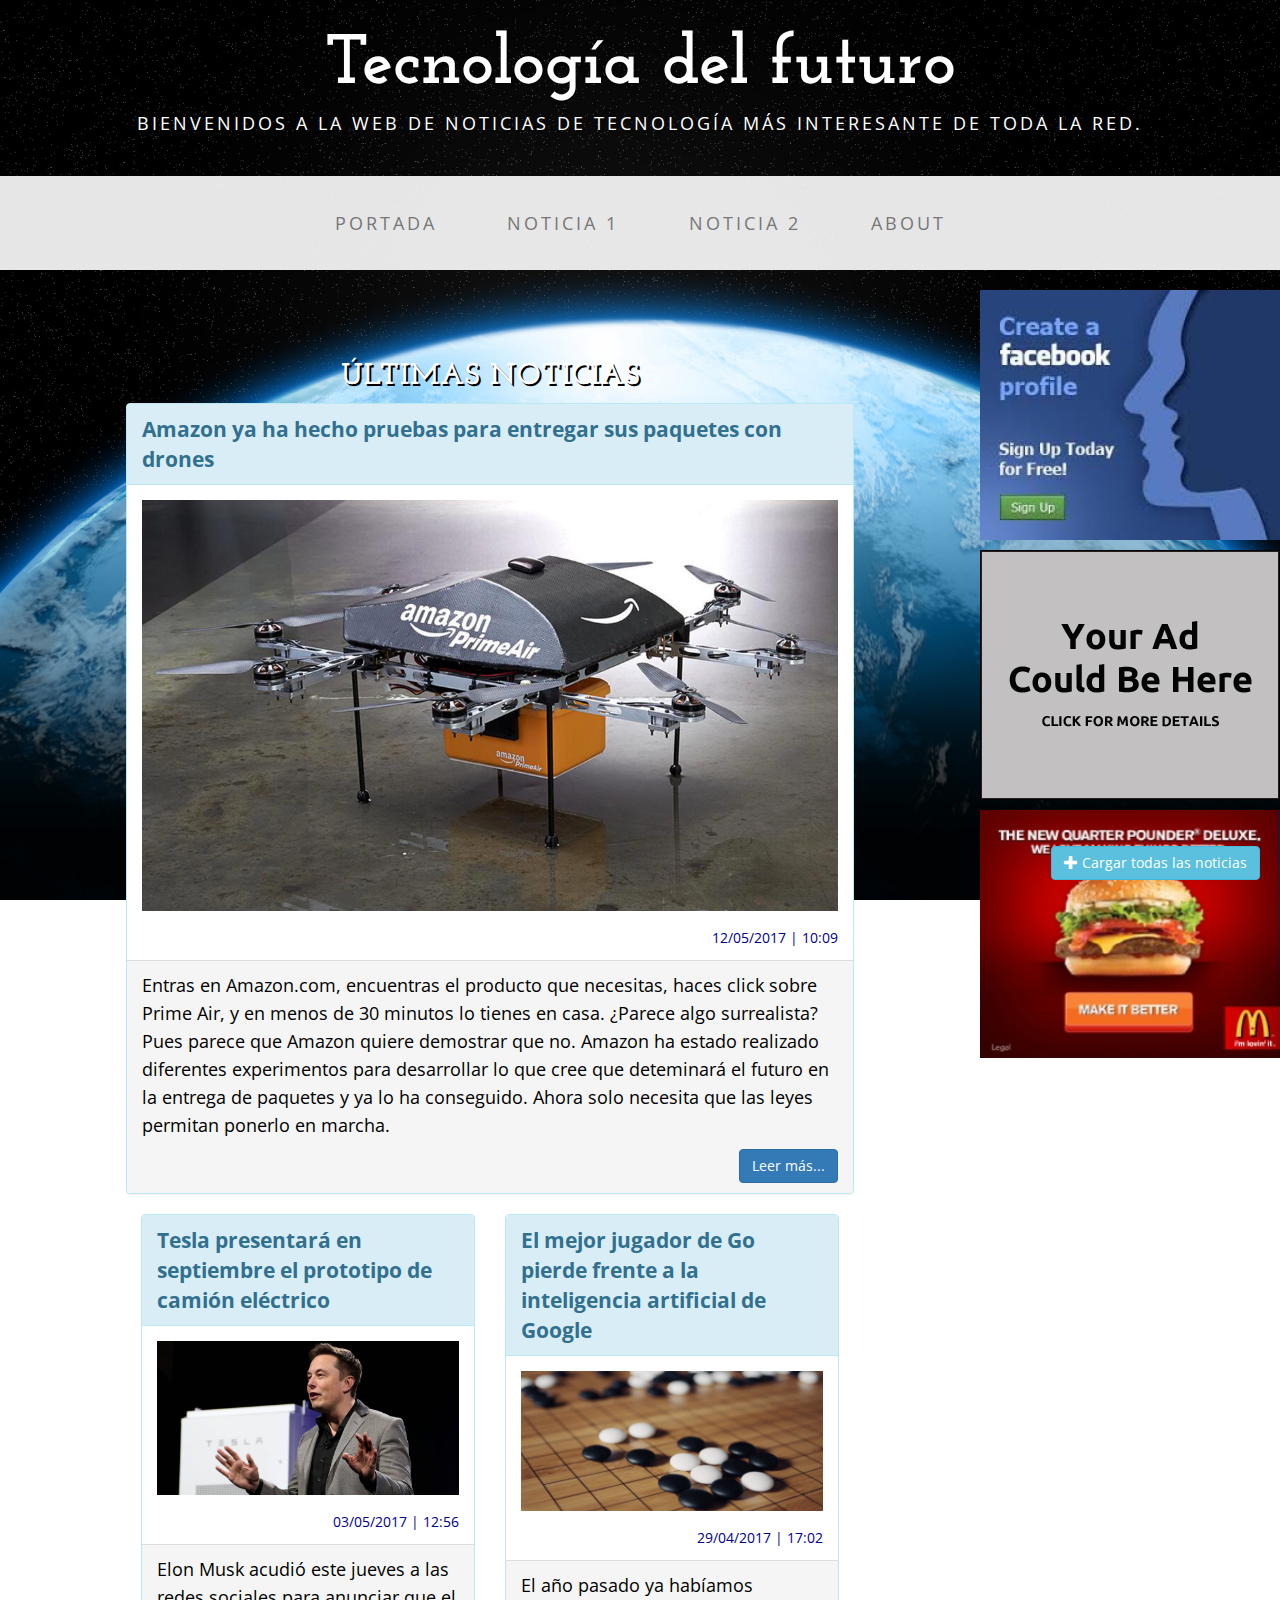
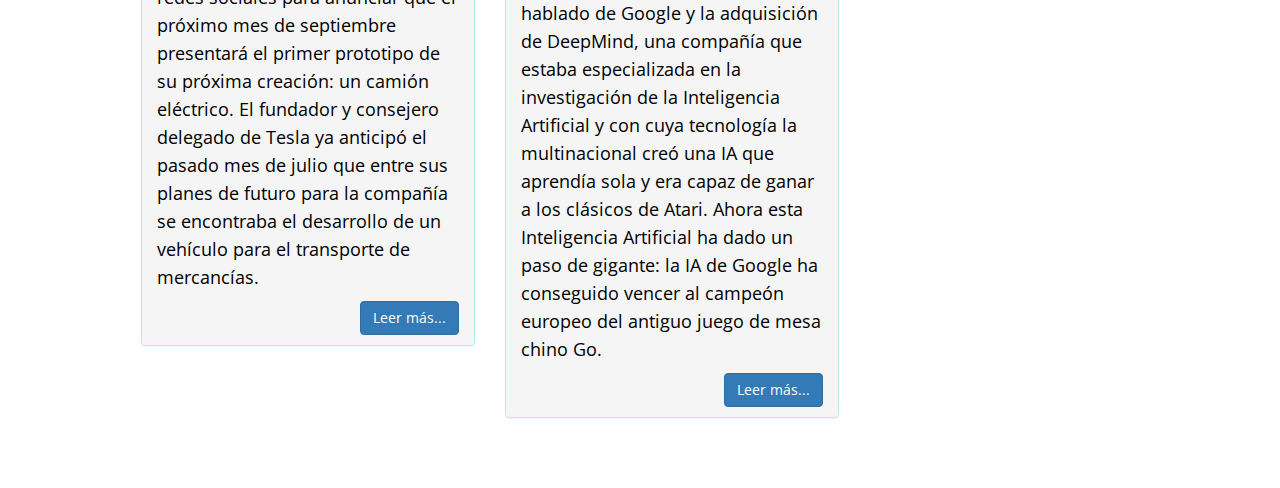
<file: index.html>
<!DOCTYPE html>
<html lang="es">

<head>
	<meta charset="UTF-8">
	<meta http-equiv="X-UA-Compatible" content="IE=edge">
	<meta name="viewport" content="width=device-width, initial-scale=1">
	<link rel="alternate" type="application/rss+xml" title="noticias publicadas" href="rss/rss.xml">
	<link rel="stylesheet" type="text/css" href="css/main.css">
	<link rel="stylesheet" type="text/css" href="https://maxcdn.bootstrapcdn.com/bootstrap/3.3.7/css/bootstrap.min.css">
	<meta name="description" content="Bienvenidos a la web de noticias de tecnología más interesante de toda la red." />


	<!-- OpenGraph -->
	<meta property="og:site_name" content="Tecnología del futuro">
	<meta property="og:url" content="https://rawgit.com/noviluni/news_blog/master/index.html">
	<meta property="og:title" content="Últimas noticias">
	<meta property="og:image" content="https://raw.githubusercontent.com/noviluni/news_blog/master/img/tierra-fondo.jpg">
	<meta property="og:description" content="Bienvenidos a la web de noticias de tecnología más interesante de toda la red.">

	<!-- Custom CSS -->
	<link href="css/main2.css" rel="stylesheet">

	<!-- Fonts -->
	<link href="https://fonts.googleapis.com/css?family=Open+Sans:300italic,400italic,600italic,700italic,800italic,400,300,600,700,800" rel="stylesheet" type="text/css">
	<link href="https://fonts.googleapis.com/css?family=Josefin+Slab:100,300,400,600,700,100italic,300italic,400italic,600italic,700italic" rel="stylesheet" type="text/css">


	<title>Tecnología del futuro</title>
</head>

<body>
	<!--Cabecera -->
	<div class="brand"> Tecnología del futuro </div>
	<div class="address-bar">
		Bienvenidos a la web de noticias de tecnología más interesante de toda la red.
	</div>
	<!-- FIN Cabecera -->

	<!-- Menú -->
	<nav class="navbar navbar-default" role="navigation">
		<div class="container">
			<!-- Brand and toggle get grouped for better mobile display -->
			<div class="navbar-header">
				<button type="button" class="navbar-toggle" data-toggle="collapse" data-target="#bs-example-navbar-collapse-1">
	                    <span class="sr-only">Toggle navigation</span>
	                    <span class="icon-bar"></span>
	                    <span class="icon-bar"></span>
	                    <span class="icon-bar"></span>
	                </button>
				<!-- navbar-brand is hidden on larger screens, but visible when the menu is collapsed -->
				<a class="navbar-brand" href="index.html">Tecnología del futuro</a>
			</div>
			<!-- Collect the nav links, forms, and other content for toggling -->
			<div class="collapse navbar-collapse" id="bs-example-navbar-collapse-1">
				<ul class="nav navbar-nav">
					<li>
						<a href="index.html">Portada</a>
					</li>
					<li>
						<a href="news1.html">Noticia 1</a>
					</li>
					<li>
						<a href="news2.html">Noticia 2</a>
					</li>
					<li>
						<a href="about.html">About</a>
					</li>
				</ul>
			</div>
			<!-- /.navbar-collapse -->
		</div>
	</nav>
	<!-- FIN Menú -->



	<!-- Anuncios -->
	<div id="contenedor-anuncio-vertical">
		<div id="anuncios-vertical">
			<a href="#"><img class="img-responsive img-anuncio-v" src="img/anuncio.jpeg" alt="primer anuncio" /></a>
			<a href="#"><img class="img-responsive img-anuncio-v" src="img/anuncio2.jpeg" alt="segundo anuncio" /></a>
			<a href="#"><img class="img-responsive img-anuncio-v" src="img/anuncio4.png" alt="segundo anuncio" /></a>
		</div>
	</div>

	<div id="contenedor-anuncio-horizontal">
		<div id="anuncios-horizontal">
			<a href="#"><img class="img-anuncio-h" src="img/anuncio3.png" alt="tercer anuncio" /></a>
		</div>
	</div>
	<!-- FIN Anuncios -->

	<!-- Botón cargar noticias -->
	<div id="boton-cont" class="text-center"><a href="#" class="btn btn-ms btn-info text-center" id="mas-noticias"><span class="glyphicon glyphicon-plus"></span> Cargar todas las noticias</a></div>
	<!-- FIN Botón cargar noticias -->

	<!--Noticias -->
	<div id="container-fluid" class="contenedor-noticias">
		<div class="row">
			<h2 class="text-center" id="titulo-importante">Últimas noticias</h2>
			<div class="col-lg-10 col-lg-offset-1 col-md-12 col-sm-12 col-xs-12" id="cuerpo-noticias">
				<div class="panel panel-info">
					<div class="panel-heading">
						Amazon ya ha hecho pruebas para entregar sus paquetes con drones</div>
					<div class="panel-body text-center">
						<img class="img-responsive" src="img/amazon-prime-air-drone.jpg" alt="dron de amazon" />
						<div class="fecha">12/05/2017 | 10:09</div>
					</div>
					<div class="panel-footer clearfix">
						<p>Entras en Amazon.com, encuentras el producto que necesitas, haces click sobre Prime Air, y en menos de 30 minutos lo tienes en casa. ¿Parece algo surrealista? Pues parece que Amazon quiere demostrar que no. Amazon ha estado realizado diferentes
							experimentos para desarrollar lo que cree que deteminará el futuro en la entrega de paquetes y ya lo ha conseguido. Ahora solo necesita que las leyes permitan ponerlo en marcha.</p>
						<a href="news1.html" class="btn btn-primary pull-right">Leer más...</a>
					</div>
				</div>

				<div class="col-lg-6 col-md-6 col-sm-12 col-xs-12">
					<div class="panel panel-info z-depth-5">
						<div class="panel-heading">Tesla presentará en septiembre el prototipo de camión eléctrico</div>
						<div class="panel-body">
							<img class="img-responsive" src="img/elon-musk.jpg" alt="Elon musk ante la audiencia" />
							<div class="fecha">03/05/2017 | 12:56</div>
						</div>
						<div class="panel-footer clearfix">
							<p>Elon Musk acudió este jueves a las redes sociales para anunciar que el próximo mes de septiembre presentará el primer prototipo de su próxima creación: un camión eléctrico. El fundador y consejero delegado de Tesla ya anticipó el pasado mes de
								julio que entre sus planes de futuro para la compañía se encontraba el desarrollo de un vehículo para el transporte de mercancías.</p>
							<a href="news2.html" class="btn btn-primary pull-right">Leer más...</a>
						</div>
					</div>
				</div>

				<div class="col-lg-6 col-md-6 col-sm-12 col-xs-12">
					<div class="panel panel-info">
						<div class="panel-heading">El mejor jugador de Go pierde frente a la inteligencia artificial de Google</div>
						<div class="panel-body">
							<img class="img-responsive" src="img/go.jpg" alt="Juego de mesa Go" />
							<div class="fecha">29/04/2017 | 17:02</div>
						</div>
						<div class="panel-footer clearfix">
							<p>El año pasado ya habíamos hablado de Google y la adquisición de DeepMind, una compañía que estaba especializada en la investigación de la Inteligencia Artificial y con cuya tecnología la multinacional creó una IA que aprendía sola y era capaz de
								ganar a los clásicos de Atari. Ahora esta Inteligencia Artificial ha dado un paso de gigante: la IA de Google ha conseguido vencer al campeón europeo del antiguo juego de mesa chino Go.</p>
							<a href="#" class="btn btn-primary pull-right">Leer más...</a>
						</div>
					</div>
				</div>
			</div>
		</div>
	</div>
	<!--FIN Noticias-->

	<script src="https://ajax.googleapis.com/ajax/libs/jquery/3.2.1/jquery.min.js"></script>
	<script src="js/news.js"></script>
	<script src="https://maxcdn.bootstrapcdn.com/bootstrap/3.3.7/js/bootstrap.min.js"></script>
</body>

</html>
</file>
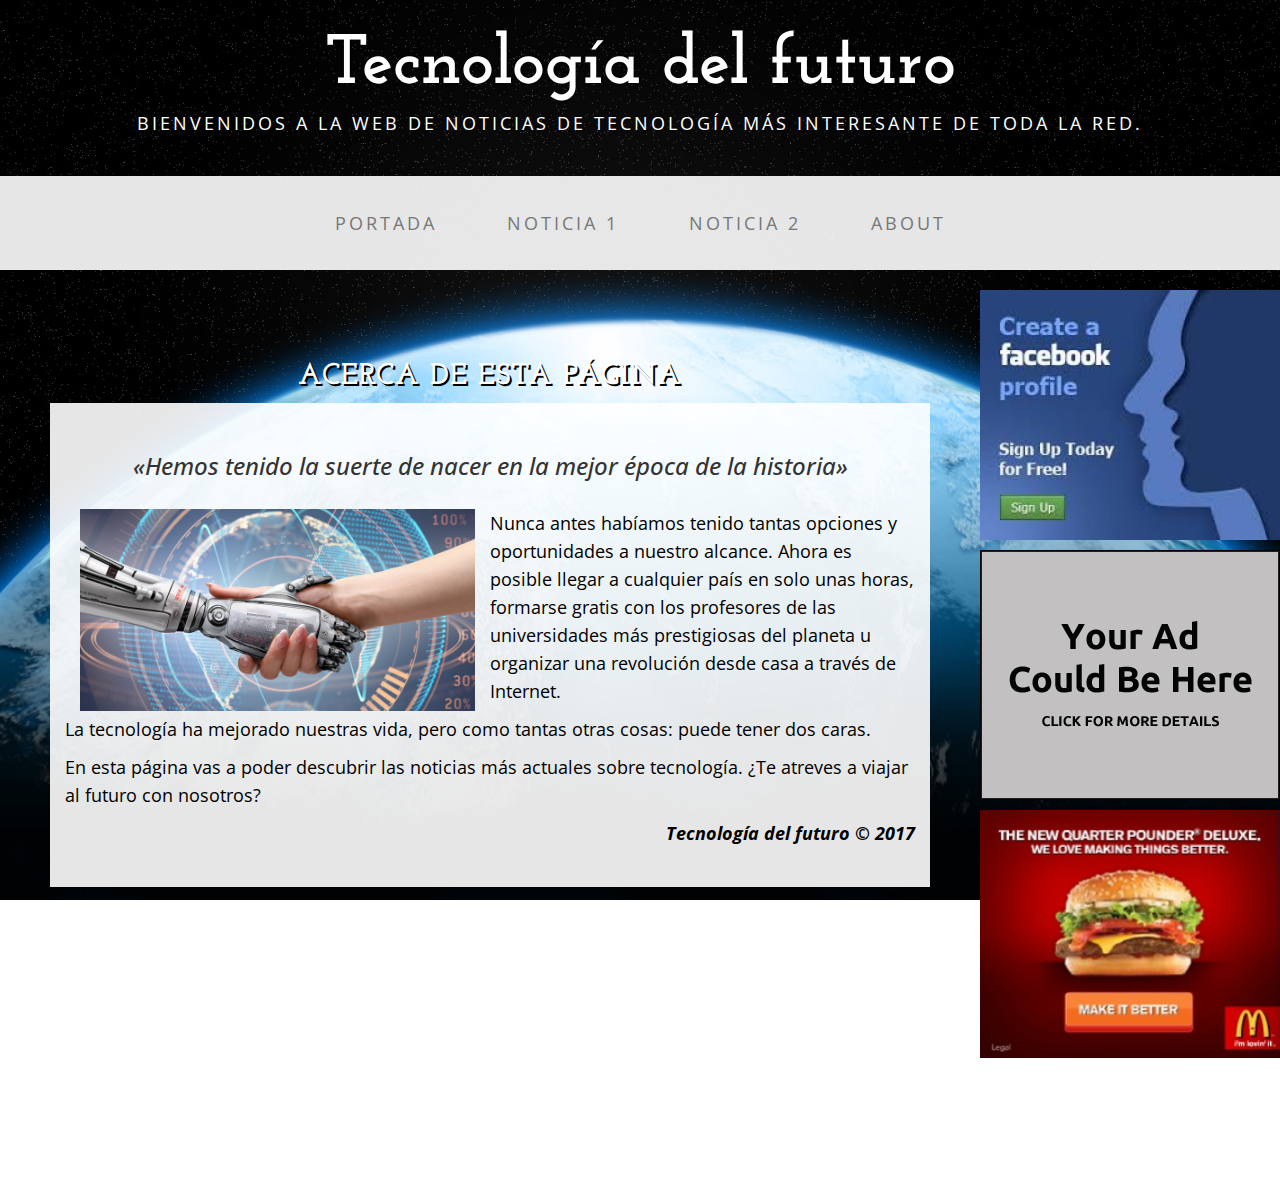
<file: about.html>
<!DOCTYPE html>
<html lang="es">

<head>
    <meta charset="UTF-8">
    <meta http-equiv="X-UA-Compatible" content="IE=edge">
    <meta name="viewport" content="width=device-width, initial-scale=1">
    <link rel="stylesheet" type="text/css" href="css/main.css">
    <link rel="stylesheet" type="text/css" href="https://maxcdn.bootstrapcdn.com/bootstrap/3.3.7/css/bootstrap.min.css">
    <title>Amazon ya ha hecho pruebas para entregar sus paquetes con drones</title>
    <meta name="description" content="Bienvenidos a la web de noticias de tecnología más interesante de toda la red." />


    <!-- OpenGraph -->
    <meta property="og:site_name" content="Tecnología del futuro">
    <meta property="og:url" content="https://rawgit.com/noviluni/news_blog/master/about.html">
    <meta property="og:title" content="Sobre esta página - Tecnología del futuro">
    <meta property="og:image" content="https://raw.githubusercontent.com/noviluni/news_blog/master/img/tecnologia.jpg">
    <meta property="og:description" content="Bienvenidos a la web de noticias de tecnología más interesante de toda la red.">

    <!-- Custom CSS -->
    <link href="css/main2.css" rel="stylesheet">

    <!-- Fonts -->
    <link href="https://fonts.googleapis.com/css?family=Open+Sans:300italic,400italic,600italic,700italic,800italic,400,300,600,700,800" rel="stylesheet" type="text/css">
    <link href="https://fonts.googleapis.com/css?family=Josefin+Slab:100,300,400,600,700,100italic,300italic,400italic,600italic,700italic" rel="stylesheet" type="text/css">
</head>

<body>
    <!--Cabecera -->
    <div class="brand"> Tecnología del futuro </div>
    <div class="address-bar">
        Bienvenidos a la web de noticias de tecnología más interesante de toda la red.
    </div>
    <!-- FIN Cabecera -->

    <!-- Menú -->
    <nav class="navbar navbar-default" role="navigation">
        <div class="container">
            <!-- Brand and toggle get grouped for better mobile display -->
            <div class="navbar-header">
                <button type="button" class="navbar-toggle" data-toggle="collapse" data-target="#bs-example-navbar-collapse-1">
	                    <span class="sr-only">Toggle navigation</span>
	                    <span class="icon-bar"></span>
	                    <span class="icon-bar"></span>
	                    <span class="icon-bar"></span>
	                </button>
                <!-- navbar-brand is hidden on larger screens, but visible when the menu is collapsed -->
                <a class="navbar-brand" href="index.html">Tecnología del futuro</a>
            </div>
            <!-- Collect the nav links, forms, and other content for toggling -->
            <div class="collapse navbar-collapse" id="bs-example-navbar-collapse-1">
                <ul class="nav navbar-nav">
                    <li>
                        <a href="index.html">Portada</a>
                    </li>
                    <li>
                        <a href="news1.html">Noticia 1</a>
                    </li>
                    <li>
                        <a href="news2.html">Noticia 2</a>
                    </li>
                    <li>
                        <a href="about.html">About</a>
                    </li>
                </ul>
            </div>
            <!-- /.navbar-collapse -->
        </div>
    </nav>
    <!-- FIN Menú -->

    <!-- Anuncios -->
    <div id="contenedor-anuncio-vertical">
        <div id="anuncios-vertical">
            <a href="#"><img class="img-responsive img-anuncio-v" src="img/anuncio.jpeg" alt="primer anuncio" /></a>
            <a href="#"><img class="img-responsive img-anuncio-v" src="img/anuncio2.jpeg" alt="segundo anuncio" /></a>
            <a href="#"><img class="img-responsive img-anuncio-v" src="img/anuncio4.png" alt="segundo anuncio" /></a>
        </div>
    </div>

    <div id="contenedor-anuncio-horizontal">
        <div id="anuncios-horizontal">
            <a href="#"><img class="img-anuncio-h" src="img/anuncio3.png" alt="tercer anuncio" /></a>
        </div>
    </div>
    <!-- FIN Anuncios -->


    <!--Contenido -->
    <div id="container-fluid" class="contenedor-noticias">
        <h2 class="text-center" id="titulo-importante">Acerca de esta página</h2>
        <div class="box">
            <h3 class="text-center"><i>«Hemos tenido la suerte de nacer en la mejor época de la historia»</i></h3><br/>
            <div class="col-xs-12 col-sm-8 col-md-6 col-lg-6">
                <img class="img-responsive" src="img/tecnologia.jpg" alt="tecnolgia y humanos de la mano">
            </div>
            <p> Nunca antes habíamos tenido tantas opciones y oportunidades a nuestro alcance. Ahora es posible llegar a cualquier país en solo unas horas, formarse gratis con los profesores de las universidades más prestigiosas del planeta u organizar una
                revolución desde casa a través de Internet. </p>
            <p>La tecnología ha mejorado nuestras vida, pero como tantas otras cosas: puede tener dos caras.</p>
            <p>En esta página vas a poder descubrir las noticias más actuales sobre tecnología. ¿Te atreves a viajar al futuro con nosotros?</p>
            <p class="text-right"><b><i>Tecnología del futuro © 2017</i></b></p>
        </div>
    </div>

    <!--FIN Contenido -->
    <script src="https://ajax.googleapis.com/ajax/libs/jquery/3.2.1/jquery.min.js"></script>
    <script src="https://maxcdn.bootstrapcdn.com/bootstrap/3.3.7/js/bootstrap.min.js"></script>
    <script src="js/news.js"></script>
</body>

</html>
</file>
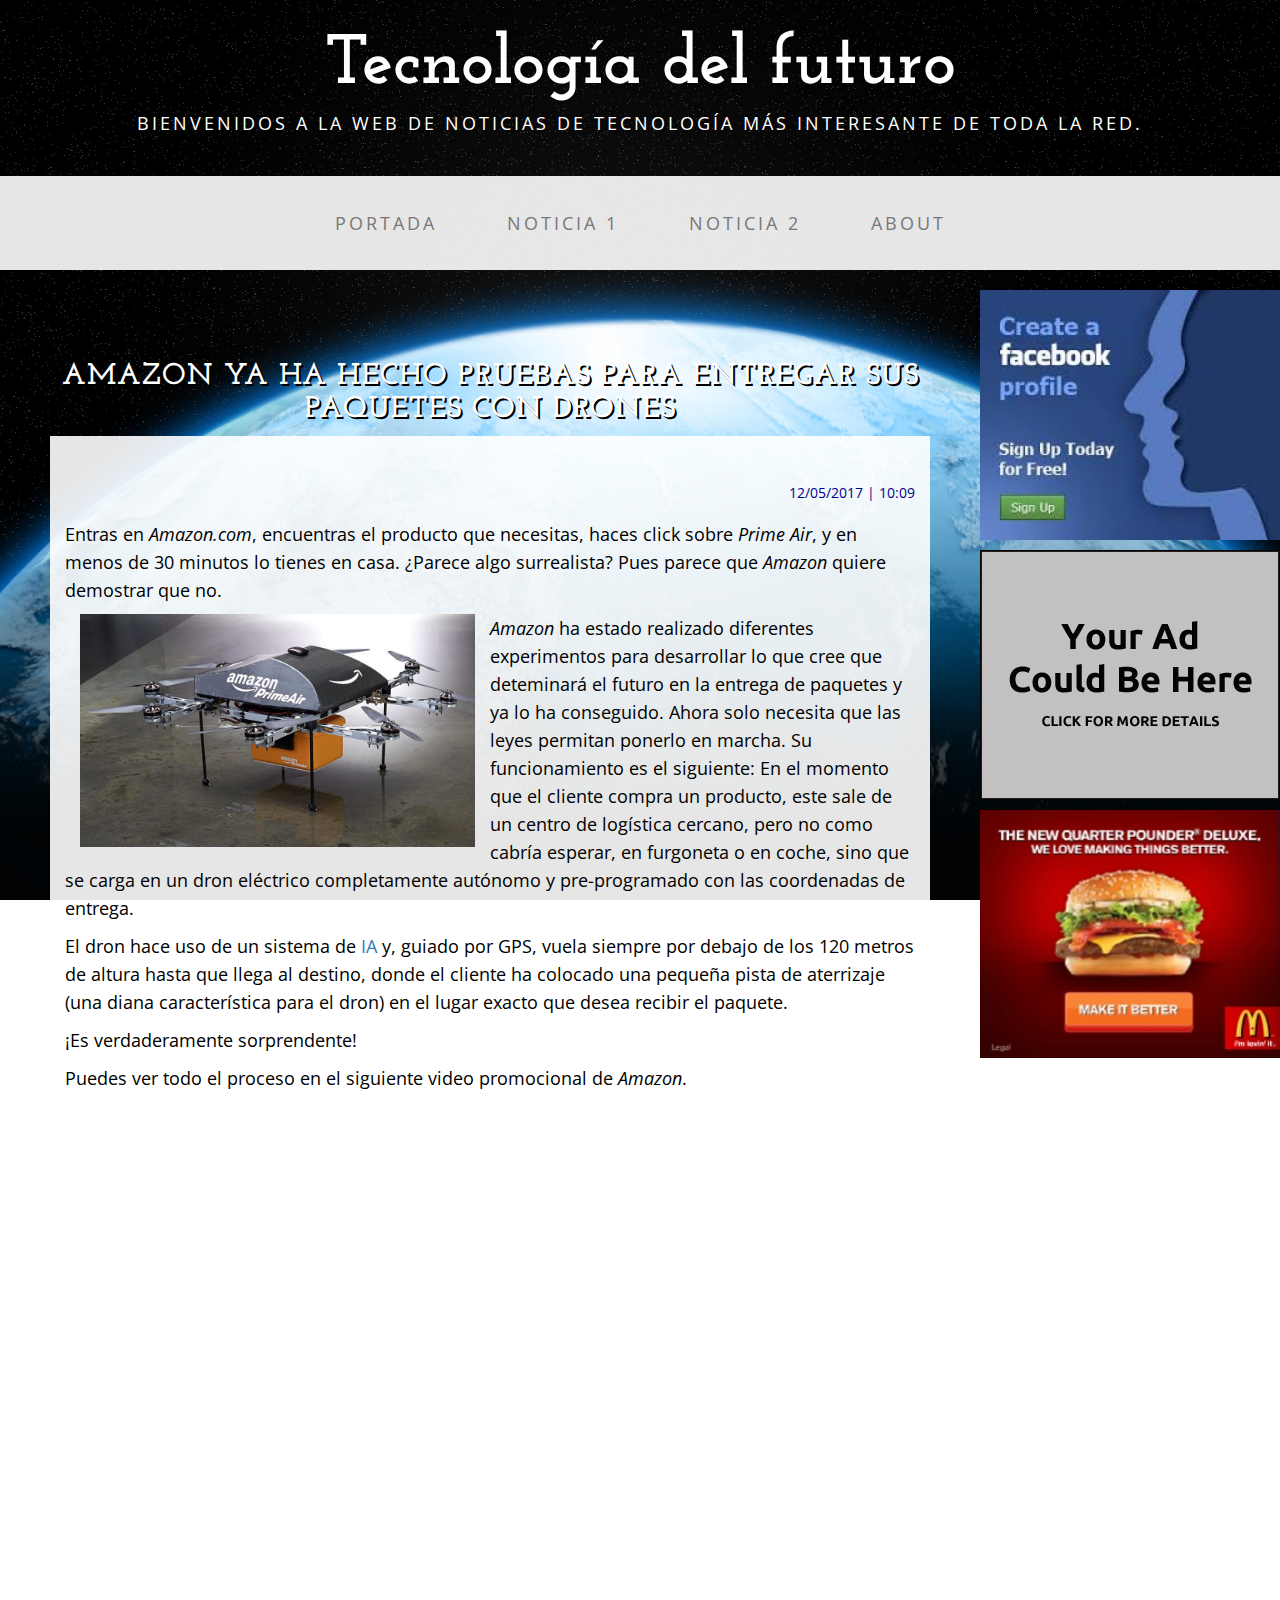
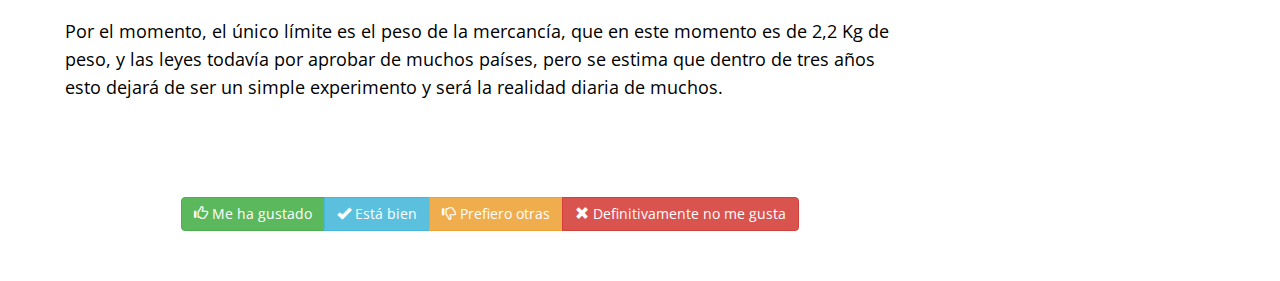
<file: news1.html>
<!DOCTYPE html>
<html lang="es">

<head>
    <meta charset="UTF-8">
    <meta http-equiv="X-UA-Compatible" content="IE=edge">
    <meta name="viewport" content="width=device-width, initial-scale=1">
    <link rel="stylesheet" type="text/css" href="css/main.css">
    <link rel="stylesheet" type="text/css" href="https://maxcdn.bootstrapcdn.com/bootstrap/3.3.7/css/bootstrap.min.css">
    <title>Amazon ya ha hecho pruebas para entregar sus paquetes con drones</title>
    <meta name="description" content="Amazon ya ha hecho pruebas para entregar sus paquetes con drones" />

    <!-- OpenGraph -->
    <meta property="og:site_name" content="Tecnología del futuro">
    <meta property="og:url" content="https://rawgit.com/noviluni/news_blog/master/news1.html">
    <meta property="og:title" content="Amazon ya ha hecho pruebas para entregar sus paquetes con drones">
    <meta property="og:image" content="https://raw.githubusercontent.com/noviluni/news_blog/master/img/amazon-prime-air-drone.jpg">
    <meta property="og:description" content="Entras en Amazon.com, encuentras el producto que necesitas, haces click sobre Prime Air, y en menos de 30 minutos lo tienes en casa. ¿Parece algo surrealista? Pues parece que Amazon quiere demostrar que no.">

    <!-- Custom CSS -->
    <link href="css/main2.css" rel="stylesheet">

    <!-- Fonts -->
    <link href="https://fonts.googleapis.com/css?family=Open+Sans:300italic,400italic,600italic,700italic,800italic,400,300,600,700,800" rel="stylesheet" type="text/css">
    <link href="https://fonts.googleapis.com/css?family=Josefin+Slab:100,300,400,600,700,100italic,300italic,400italic,600italic,700italic" rel="stylesheet" type="text/css">
</head>

<body>
    <!--Cabecera -->
    <div class="brand"> Tecnología del futuro </div>
    <div class="address-bar">
        Bienvenidos a la web de noticias de tecnología más interesante de toda la red.
    </div>
    <!-- FIN Cabecera -->

    <!-- Menú -->
    <nav class="navbar navbar-default" role="navigation">
        <div class="container">
            <!-- Brand and toggle get grouped for better mobile display -->
            <div class="navbar-header">
                <button type="button" class="navbar-toggle" data-toggle="collapse" data-target="#bs-example-navbar-collapse-1">
	                    <span class="sr-only">Toggle navigation</span>
	                    <span class="icon-bar"></span>
	                    <span class="icon-bar"></span>
	                    <span class="icon-bar"></span>
	                </button>
                <!-- navbar-brand is hidden on larger screens, but visible when the menu is collapsed -->
                <a class="navbar-brand" href="index.html">Tecnología del futuro</a>
            </div>
            <!-- Collect the nav links, forms, and other content for toggling -->
            <div class="collapse navbar-collapse" id="bs-example-navbar-collapse-1">
                <ul class="nav navbar-nav">
                    <li>
                        <a href="index.html">Portada</a>
                    </li>
                    <li>
                        <a href="news1.html">Noticia 1</a>
                    </li>
                    <li>
                        <a href="news2.html">Noticia 2</a>
                    </li>
                    <li>
                        <a href="about.html">About</a>
                    </li>
                </ul>
            </div>
            <!-- /.navbar-collapse -->
        </div>
    </nav>
    <!-- FIN Menú -->

    <!-- Anuncios -->
    <div id="contenedor-anuncio-vertical">
        <div id="anuncios-vertical">
            <a href="#"><img class="img-responsive img-anuncio-v" src="img/anuncio.jpeg" alt="primer anuncio" /></a>
            <a href="#"><img class="img-responsive img-anuncio-v" src="img/anuncio2.jpeg" alt="segundo anuncio" /></a>
            <a href="#"><img class="img-responsive img-anuncio-v" src="img/anuncio4.png" alt="segundo anuncio" /></a>
        </div>
    </div>

    <div id="contenedor-anuncio-horizontal">
        <div id="anuncios-horizontal">
            <a href="#"><img class="img-anuncio-h" src="img/anuncio3.png" alt="tercer anuncio" /></a>
        </div>
    </div>
    <!-- FIN Anuncios -->




    <!--Noticia -->
    <div id="container-fluid" class="contenedor-noticias">
        <h2 class="text-center" id="titulo-importante">Amazon ya ha hecho pruebas para entregar sus paquetes con drones</h2>
        <div class="box">
            <div class="fecha">12/05/2017 | 10:09</div><br/>
            <p> Entras en <i>Amazon.com</i>, encuentras el producto que necesitas, haces click sobre <i>Prime Air</i>, y en menos de 30 minutos lo tienes en casa. ¿Parece algo surrealista? Pues parece que <i>Amazon</i> quiere demostrar que no.</p>
            <div class="col-xs-12 col-sm-8 col-md-6 col-lg-6">
                <img class="img-responsive" src="img/amazon-prime-air-drone.jpg" alt="Drone de Amazon">
            </div>
            <p> <i>Amazon</i> ha estado realizado diferentes experimentos para desarrollar lo que cree que deteminará el futuro en la entrega de paquetes y ya lo ha conseguido. Ahora solo necesita que las leyes permitan ponerlo en marcha. Su funcionamiento
                es el siguiente: En el momento que el cliente compra un producto, este sale de un centro de logística cercano, pero no como cabría esperar, en furgoneta o en coche, sino que se carga en un dron eléctrico completamente autónomo y pre-programado
                con las coordenadas de entrega.</p>
            <p>El dron hace uso de un sistema de <a href="#">IA</a> y, guiado por GPS, vuela siempre por debajo de los 120 metros de altura hasta que llega al destino, donde el cliente ha colocado una pequeña pista de aterrizaje (una diana característica
                para el dron) en el lugar exacto que desea recibir el paquete.</p>
            <p>¡Es verdaderamente sorprendente!</p>
            <p>Puedes ver todo el proceso en el siguiente video promocional de <i>Amazon</i>.</p>
            <div class="row justify-content-center">
                <div class="embed-responsive embed-responsive-16by9 col-xs-12 col-sm-12 col-md-10 col-md-offset-1 col-lg-10 col-lg-offset-1">
                    <iframe class="embed-responsive-item" src="//www.youtube.com/embed/98BIu9dpwHU"></iframe>
                </div>
            </div>
            <br/>
            <p>Por el momento, el único límite es el peso de la mercancía, que en este momento es de 2,2 Kg de peso, y las leyes todavía por aprobar de muchos países, pero se estima que dentro de tres años esto dejará de ser un simple experimento y será
                la realidad diaria de muchos.</p>
        </div>

        <!--FIN Noticia -->

        <!-- Opinion -->
        <div class="text-center">
            <h3 style="color:white">¿Cómo te hace sentir esta noticia?</h3>
            <div class="btn-group" id="buttons">
                <button type="button" class="btn btn-success" data-toggle="modal" data-target="#myModal">
                <span class="glyphicon glyphicon-thumbs-up"></span>
                Me ha gustado
            </button>
                <button type="button" class="btn btn-info" data-toggle="modal" data-target="#myModal">
                <span class="glyphicon glyphicon-ok"></span>
                Está bien
            </button>
                <button type="button" class="btn btn-warning" data-toggle="modal" data-target="#myModal">
                <span class="glyphicon glyphicon-thumbs-down"></span>
                Prefiero otras
            </button>
                <button type="button" class="btn btn-danger" data-toggle="modal" data-target="#myModal">
                <span class="glyphicon glyphicon-remove"></span>
                Definitivamente no me gusta
            </button>
            </div>
        </div>
        <!-- FIN Opinion -->
    </div>
    <br/>

    <!-- Modal -->
    <div id="myModal" class="modal fade" role="dialog">
        <div class="modal-dialog">
            <!-- Modal content-->
            <div class="modal-content">
                <div class="modal-body">
                    <div class="text-right">
                        <button type="button" class="close" data-dismiss="modal">&times;</button>
                    </div>
                    <div class="text-center">
                        <h2>¡Gracias por compartir tu opinión!</h2> <br/> <br/><span class="glyphicon glyphicon glyphicon-ok green gi-4x"></span></div>
                    <div class="text-right">
                        <button type="button" class="btn btn-default" data-dismiss="modal">Cerrar</button>
                    </div>
                </div>
            </div>

        </div>
    </div>
    <script src="https://ajax.googleapis.com/ajax/libs/jquery/3.2.1/jquery.min.js"></script>
    <script src="https://maxcdn.bootstrapcdn.com/bootstrap/3.3.7/js/bootstrap.min.js"></script>
    <script src="js/news.js"></script>
</body>

</html>
</file>
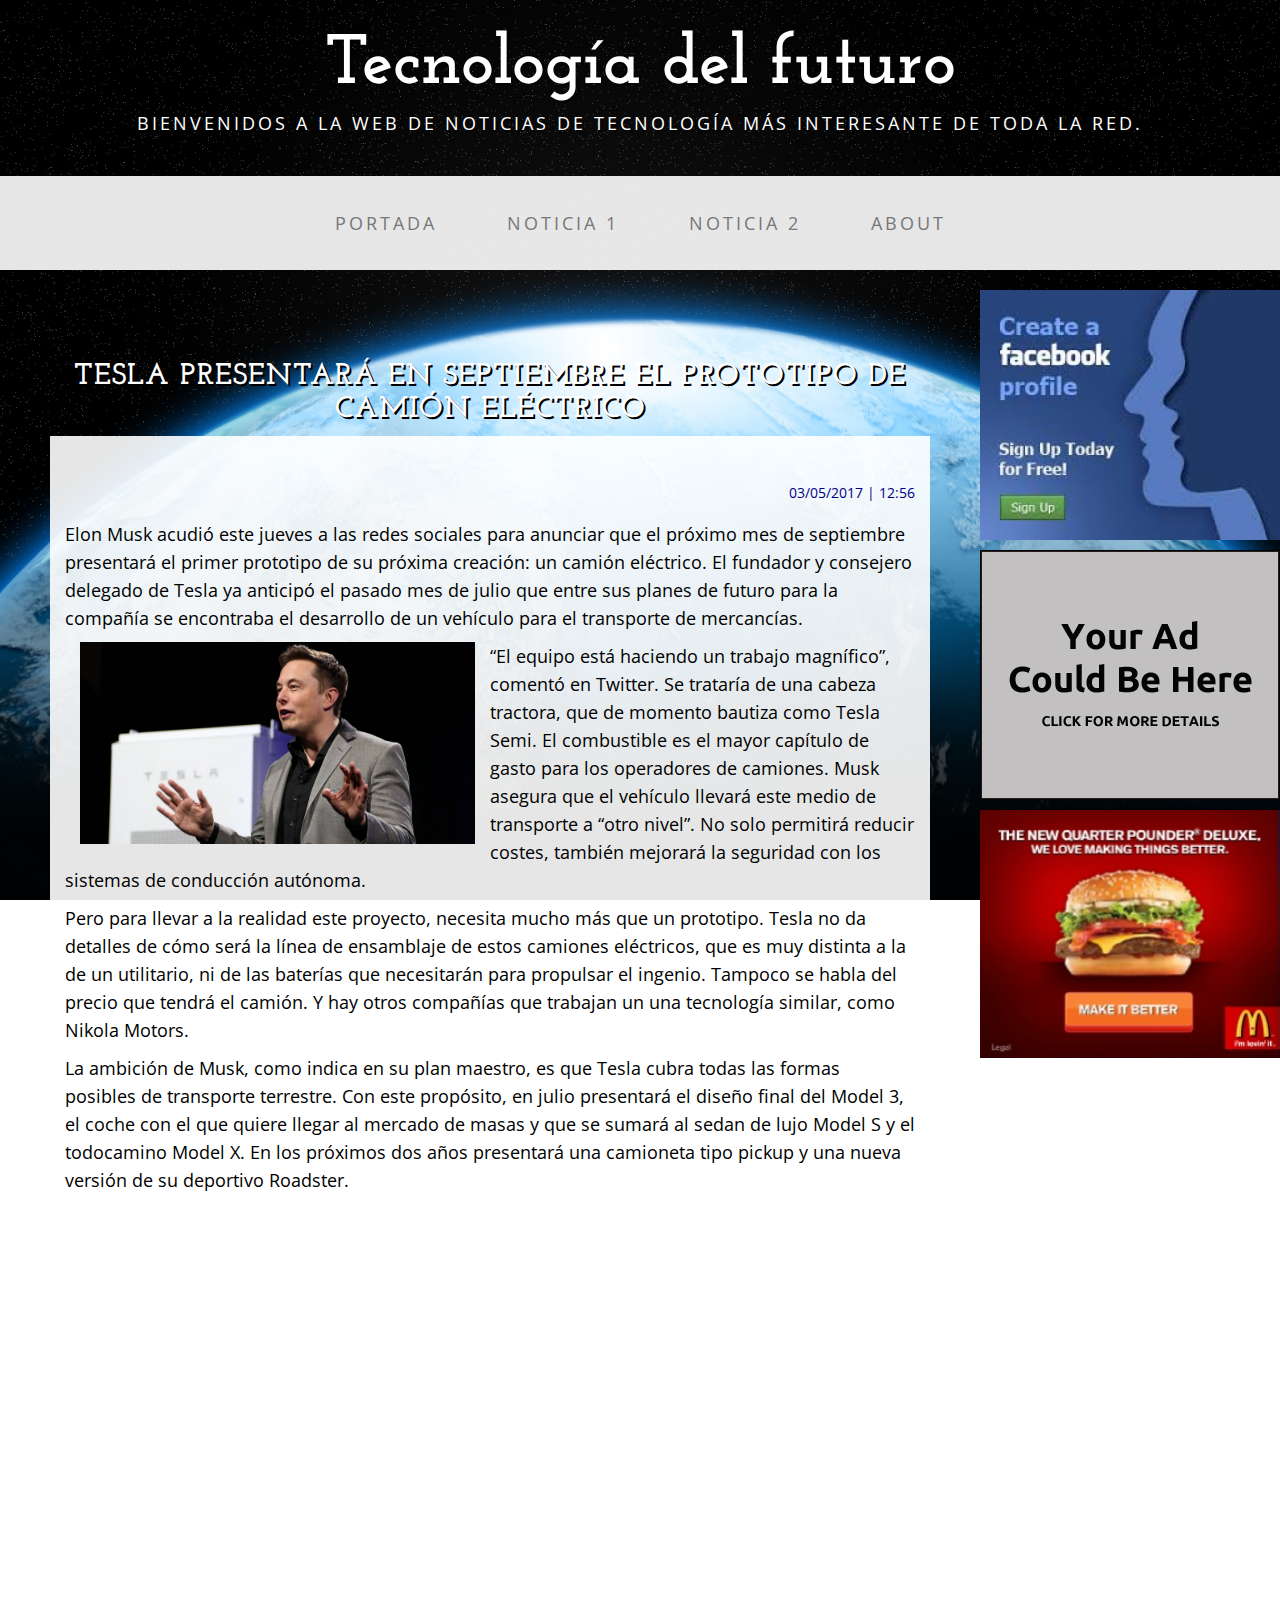
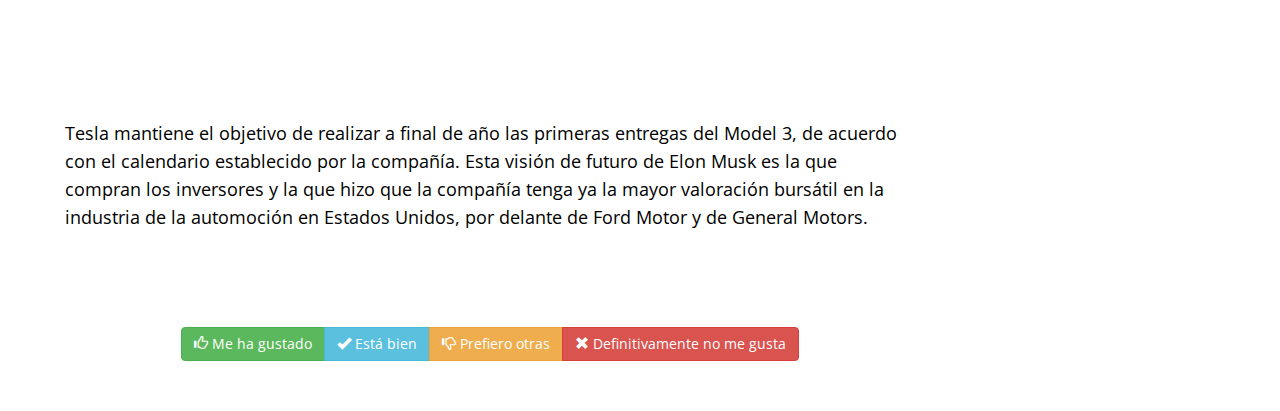
<file: news2.html>
<!DOCTYPE html>
<html lang="es">

<head>
    <meta charset="UTF-8">
    <meta http-equiv="X-UA-Compatible" content="IE=edge">
    <meta name="viewport" content="width=device-width, initial-scale=1">
    <link rel="stylesheet" type="text/css" href="css/main.css">
    <link rel="stylesheet" type="text/css" href="https://maxcdn.bootstrapcdn.com/bootstrap/3.3.7/css/bootstrap.min.css">
    <title>Tesla presentará en septiembre el prototipo de camión eléctrico</title>
    <meta name="description" content="Tesla presentará en septiembre el prototipo de camión eléctrico" />

    <!-- OpenGraph -->
    <meta property="og:site_name" content="Tecnología del futuro">
    <meta property="og:url" content="https://rawgit.com/noviluni/news_blog/master/news2.html">
    <meta property="og:title" content="Tesla presentará en septiembre el prototipo de camión eléctrico">
    <meta property="og:image" content="https://raw.githubusercontent.com/noviluni/news_blog/master/img/elon-musk.jpg">
    <meta property="og:description" content="Elon Musk acudió este jueves a las redes sociales para anunciar que el próximo mes de septiembre presentará el primer prototipo de su próxima creación: un camión eléctrico. El fundador y consejero delegado de Tesla ya anticipó el pasado mes de julio que entre sus planes de futuro para la compañía se encontraba el desarrollo de un vehículo para el transporte de mercancías.">

    <!-- Custom CSS -->
    <link href="css/main2.css" rel="stylesheet">

    <!-- Fonts -->
    <link href="https://fonts.googleapis.com/css?family=Open+Sans:300italic,400italic,600italic,700italic,800italic,400,300,600,700,800" rel="stylesheet" type="text/css">
    <link href="https://fonts.googleapis.com/css?family=Josefin+Slab:100,300,400,600,700,100italic,300italic,400italic,600italic,700italic" rel="stylesheet" type="text/css">
</head>

<body>
    <!--Cabecera -->
    <div class="brand"> Tecnología del futuro </div>
    <div class="address-bar">
        Bienvenidos a la web de noticias de tecnología más interesante de toda la red.
    </div>
    <!-- FIN Cabecera -->

    <!-- Menú -->
    <nav class="navbar navbar-default" role="navigation">
        <div class="container">
            <!-- Brand and toggle get grouped for better mobile display -->
            <div class="navbar-header">
                <button type="button" class="navbar-toggle" data-toggle="collapse" data-target="#bs-example-navbar-collapse-1">
	                    <span class="sr-only">Toggle navigation</span>
	                    <span class="icon-bar"></span>
	                    <span class="icon-bar"></span>
	                    <span class="icon-bar"></span>
	                </button>
                <!-- navbar-brand is hidden on larger screens, but visible when the menu is collapsed -->
                <a class="navbar-brand" href="index.html">Tecnología del futuro</a>
            </div>
            <!-- Collect the nav links, forms, and other content for toggling -->
            <div class="collapse navbar-collapse" id="bs-example-navbar-collapse-1">
                <ul class="nav navbar-nav">
                    <li>
                        <a href="index.html">Portada</a>
                    </li>
                    <li>
                        <a href="news1.html">Noticia 1</a>
                    </li>
                    <li>
                        <a href="news2.html">Noticia 2</a>
                    </li>
                    <li>
                        <a href="about.html">About</a>
                    </li>
                </ul>
            </div>
            <!-- /.navbar-collapse -->
        </div>
    </nav>
    <!-- FIN Menú -->

    <!-- Anuncios -->
    <div id="contenedor-anuncio-vertical">
        <div id="anuncios-vertical">
            <a href="#"><img class="img-responsive img-anuncio-v" src="img/anuncio.jpeg" alt="primer anuncio" /></a>
            <a href="#"><img class="img-responsive img-anuncio-v" src="img/anuncio2.jpeg" alt="segundo anuncio" /></a>
            <a href="#"><img class="img-responsive img-anuncio-v" src="img/anuncio4.png" alt="segundo anuncio" /></a>
        </div>
    </div>

    <div id="contenedor-anuncio-horizontal">
        <div id="anuncios-horizontal">
            <a href="#"><img class="img-anuncio-h" src="img/anuncio3.png" alt="tercer anuncio" /></a>
        </div>
    </div>
    <!-- FIN Anuncios -->




    <!--Noticia -->
    <div id="container-fluid" class="contenedor-noticias">
        <h2 class="text-center" id="titulo-importante">Tesla presentará en septiembre el prototipo de camión eléctrico</h2>
        <div class="box">
            <div class="fecha">03/05/2017 | 12:56</div><br/>
            <p>Elon Musk acudió este jueves a las redes sociales para anunciar que el próximo mes de septiembre presentará el primer prototipo de su próxima creación: un camión eléctrico. El fundador y consejero delegado de Tesla ya anticipó el pasado mes
                de julio que entre sus planes de futuro para la compañía se encontraba el desarrollo de un vehículo para el transporte de mercancías.</p>
            <div class="col-xs-12 col-sm-8 col-md-6 col-lg-6">
                <img class="img-responsive" src="img/elon-musk.jpg" alt="Elon musk">
            </div>
            <p>“El equipo está haciendo un trabajo magnífico”, comentó en Twitter. Se trataría de una cabeza tractora, que de momento bautiza como Tesla Semi. El combustible es el mayor capítulo de gasto para los operadores de camiones. Musk asegura que
                el vehículo llevará este medio de transporte a “otro nivel”. No solo permitirá reducir costes, también mejorará la seguridad con los sistemas de conducción autónoma.</p>
            <p>Pero para llevar a la realidad este proyecto, necesita mucho más que un prototipo. Tesla no da detalles de cómo será la línea de ensamblaje de estos camiones eléctricos, que es muy distinta a la de un utilitario, ni de las baterías que necesitarán
                para propulsar el ingenio. Tampoco se habla del precio que tendrá el camión. Y hay otros compañías que trabajan un una tecnología similar, como Nikola Motors.</p>

            <p>La ambición de Musk, como indica en su plan maestro, es que Tesla cubra todas las formas posibles de transporte terrestre. Con este propósito, en julio presentará el diseño final del Model 3, el coche con el que quiere llegar al mercado de
                masas y que se sumará al sedan de lujo Model S y el todocamino Model X. En los próximos dos años presentará una camioneta tipo pickup y una nueva versión de su deportivo Roadster.</p>
            <div class="row justify-content-center">
                <div class="embed-responsive embed-responsive-16by9 col-xs-12 col-sm-12 col-md-10 col-md-offset-1 col-lg-10 col-lg-offset-1">
                    <iframe class="embed-responsive-item" src="//www.youtube.com/embed/Ag279KjPKDQ"></iframe>
                </div>
            </div>
            <br/>
            <p>Tesla mantiene el objetivo de realizar a final de año las primeras entregas del Model 3, de acuerdo con el calendario establecido por la compañía. Esta visión de futuro de Elon Musk es la que compran los inversores y la que hizo que la compañía
                tenga ya la mayor valoración bursátil en la industria de la automoción en Estados Unidos, por delante de Ford Motor y de General Motors.</p>
        </div>

        <!--FIN Noticia -->

        <!-- Opinion -->
        <div class="text-center">
            <h3 style="color:white">¿Cómo te hace sentir esta noticia?</h3>
            <div class="btn-group" id="buttons">
                <button type="button" class="btn btn-success" data-toggle="modal" data-target="#myModal">
                <span class="glyphicon glyphicon-thumbs-up"></span>
                Me ha gustado
            </button>
                <button type="button" class="btn btn-info" data-toggle="modal" data-target="#myModal">
                <span class="glyphicon glyphicon-ok"></span>
                Está bien
            </button>
                <button type="button" class="btn btn-warning" data-toggle="modal" data-target="#myModal">
                <span class="glyphicon glyphicon-thumbs-down"></span>
                Prefiero otras
            </button>
                <button type="button" class="btn btn-danger" data-toggle="modal" data-target="#myModal">
                <span class="glyphicon glyphicon-remove"></span>
                Definitivamente no me gusta
            </button>
            </div>
        </div>
        <!-- FIN Opinion -->
    </div>
    <br/>

    <!-- Modal -->
    <div id="myModal" class="modal fade" role="dialog">
        <div class="modal-dialog">
            <!-- Modal content-->
            <div class="modal-content">
                <div class="modal-body">
                    <div class="text-right">
                        <button type="button" class="close" data-dismiss="modal">&times;</button>
                    </div>
                    <div class="text-center">
                        <h2>¡Gracias por compartir tu opinión!</h2> <br/> <br/><span class="glyphicon glyphicon glyphicon-ok green gi-4x"></span></div>
                    <div class="text-right">
                        <button type="button" class="btn btn-default" data-dismiss="modal">Cerrar</button>
                    </div>
                </div>
            </div>

        </div>
    </div>
    <script src="https://ajax.googleapis.com/ajax/libs/jquery/3.2.1/jquery.min.js"></script>
    <script src="https://maxcdn.bootstrapcdn.com/bootstrap/3.3.7/js/bootstrap.min.js"></script>
    <script src="js/news.js"></script>
</body>

</html>
</file>
<file: css/main.css>
body {
    font-family: "Open Sans", "Helvetica Neue", Helvetica, Arial, sans-serif;
    background: url('../img/tierra-fondo.jpg') no-repeat center center fixed;
    -webkit-background-size: cover;
    -moz-background-size: cover;
    background-size: cover;
    -o-background-size: cover;
}

h1, h2, h5, h6 {
    text-transform: uppercase;
    font-family: "Josefin Slab", "Helvetica Neue", Helvetica, Arial, sans-serif;
    font-weight: 700;
    letter-spacing: 1px;
}

p {
    font-size: 1.25em;
    line-height: 1.6;
    color: #000;
}

hr {
    max-width: 400px;
    border-color: #999999;
}

.brand, .address-bar {
    display: none;
}

.navbar-brand {
    text-transform: uppercase;
    font-weight: 900;
    letter-spacing: 2px;
}

.navbar-nav {
    text-transform: uppercase;
    font-weight: 400;
    letter-spacing: 3px;
}

.box {
    margin-bottom: 20px;
    padding: 30px 15px;
    background: #fff;
    background: rgba(255, 255, 255, 0.9);
}

.texto-blanco {
    color: white;
}

.fecha {
    text-align: right;
    color: darkblue;
    line-height: 54px;
    margin-bottom: -20px;
}

.contenedor-noticias {
    position: absolute;
    left: 0px;
    right: 300px;
    padding: 50px;
}

.panel .img-responsive {
    margin: 0 auto;
}

.btn {
    text-align: center;
}

.jumbotron h1, .jumbotron p {
    padding-left: 5%;
}


/*Anuncios*/

#contenedor-anuncio-vertical {
    width: 30%;
}

#anuncios-vertical {
    display: block;
    width: 300px;
    height: 100%;
    position: absolute;
    right: 0px;
}

.img-anuncio-v {
    width: 300px;
    padding-bottom: 10px;
}

#contenedor-anuncio-horizontal {
    height: 90px;
    bottom: 0px;
    position: fixed;
    z-index: 1;
}

#anuncios-horizontal {
    display: none;
    background-color: white;
    height: 90px;
    position: inherit;
    bottom: 0px;
    width: 100%;
    margin: 0px;
    overflow: hidden;
    text-align: center;
}

.img-anuncio-h {
    /*position: relative;
    left: 100%; /* move the whole width of the image to the right
    margin-left: -200%; /* magic! */
    position: absolute;
    left: 50%;
    transform: translateX(-50%);
}


/* FIN anuncios */


/* Media queries */

@media screen and (min-width:768px) {
    .brand {
        display: inherit;
        margin: 0;
        padding: 30px 0 10px;
        text-align: center;
        text-shadow: 1px 1px 2px rgba(0, 0, 0, 0.5);
        font-family: "Josefin Slab", "Helvetica Neue", Helvetica, Arial, sans-serif;
        font-size: 5em;
        font-weight: 700;
        line-height: normal;
        color: #fff;
    }
    .address-bar {
        display: inherit;
        margin: 0;
        padding: 0 0 40px;
        text-align: center;
        text-shadow: 1px 1px 2px rgba(0, 0, 0, 0.5);
        text-transform: uppercase;
        font-size: 1.25em;
        font-weight: 400;
        letter-spacing: 3px;
        color: #fff;
    }
    .navbar {
        border-radius: 0;
    }
    .navbar-header {
        display: none;
    }
    .navbar {
        min-height: 0;
    }
    .navbar-default {
        border: none;
        background: #fff;
        background: rgba(255, 255, 255, 0.9);
    }
    .nav>li>a {
        padding: 35px;
    }
    .navbar-nav>li>a {
        line-height: normal;
    }
    .navbar-nav {
        display: table;
        float: none;
        margin: 0 auto;
        table-layout: fixed;
        font-size: 1.25em;
    }
}

@media screen and (min-width:1200px) {
    .box:after {
        content: '';
        display: table;
        clear: both;
    }
}

@media (min-width: 768px) {
    #anuncios-vertical {
        display: block;
    }
    #anuncios-horizontal {
        display: none;
    }
    .address-bar {
        display: block;
        margin: 0;
        padding: 0 0 40px;
        text-align: center;
        text-shadow: 1px 1px 2px rgba(0, 0, 0, 0.5);
        text-transform: uppercase;
        font-size: 1.25em;
        font-weight: 400;
        letter-spacing: 3px;
        color: white !important;
    }
    /* Botón cargar más noticias */
    #mas-noticias {
        position: fixed;
        right: 20px;
        bottom: 20px;
        z-index: 10;
    }
}

@media (max-width: 768px) {
    #anuncios-vertical {
        display: none;
    }
    #anuncios-horizontal {
        display: block;
    }
    .contenedor-noticias {
        position: absolute;
        left: 0px;
        right: 0px;
        padding: 20px;
    }
    .address-bar {
        display: none;
    }
    /* Botón cargar más noticias */
    #mas-noticias {
        position: relative;
    }
    #boton-cont {
        width: 100%;
        position: fixed;
        bottom: 100px;
        z-index: 10;
    }
    /* FIN Botón cargar más noticias */
}


/*FIN Media queries*/

#titulo-importante {
    color: white !important;
    text-shadow: 2px 2px #000;
}


/* Modal opinión */

.green {
    color: green;
}

.gi-4x {
    font-size: 4em;
}


/* FIN Modal opinión*/

.panel-heading {
    font-size: 1.5em;
    font-weight: bold;
}
</file>
<file: css/main2.css>
body {
    font-family: "Open Sans", "Helvetica Neue", Helvetica, Arial, sans-serif;
    background: url('../img/tierra-fondo.jpg') no-repeat center center fixed;
    -webkit-background-size: cover;
    -moz-background-size: cover;
    background-size: cover;
    -o-background-size: cover;
}

h1, h2, h5, h6 {
    text-transform: uppercase;
    font-family: "Josefin Slab", "Helvetica Neue", Helvetica, Arial, sans-serif;
    font-weight: 700;
    letter-spacing: 1px;
}

p {
    font-size: 1.25em;
    line-height: 1.6;
    color: #000;
}

hr {
    max-width: 400px;
    border-color: #999999;
}

.brand, .address-bar {
    display: none;
}

.navbar-brand {
    text-transform: uppercase;
    font-weight: 900;
    letter-spacing: 2px;
}

.navbar-nav {
    text-transform: uppercase;
    font-weight: 400;
    letter-spacing: 3px;
}

.box {
    margin-bottom: 20px;
    padding: 30px 15px;
    background: #fff;
    background: rgba(255, 255, 255, 0.9);
}

@media screen and (min-width:768px) {
    .brand {
        display: inherit;
        margin: 0;
        padding: 30px 0 10px;
        text-align: center;
        text-shadow: 1px 1px 2px rgba(0, 0, 0, 0.5);
        font-family: "Josefin Slab", "Helvetica Neue", Helvetica, Arial, sans-serif;
        font-size: 5em;
        font-weight: 700;
        line-height: normal;
        color: #fff;
    }
    .top-divider {
        margin-top: 0;
    }
    .address-bar {
        display: inherit;
        margin: 0;
        padding: 0 0 40px;
        text-align: center;
        text-shadow: 1px 1px 2px rgba(0, 0, 0, 0.5);
        text-transform: uppercase;
        font-size: 1.25em;
        font-weight: 400;
        letter-spacing: 3px;
        color: #fff;
    }
    .navbar {
        border-radius: 0;
    }
    .navbar-header {
        display: none;
    }
    .navbar {
        min-height: 0;
    }
    .navbar-default {
        border: none;
        background: #fff;
        background: rgba(255, 255, 255, 0.9);
    }
    .nav>li>a {
        padding: 35px;
    }
    .navbar-nav>li>a {
        line-height: normal;
    }
    .navbar-nav {
        display: table;
        float: none;
        margin: 0 auto;
        table-layout: fixed;
        font-size: 1.25em;
    }
}

@media screen and (min-width:1200px) {
    .box:after {
        content: '';
        display: table;
        clear: both;
    }
}
</file>
